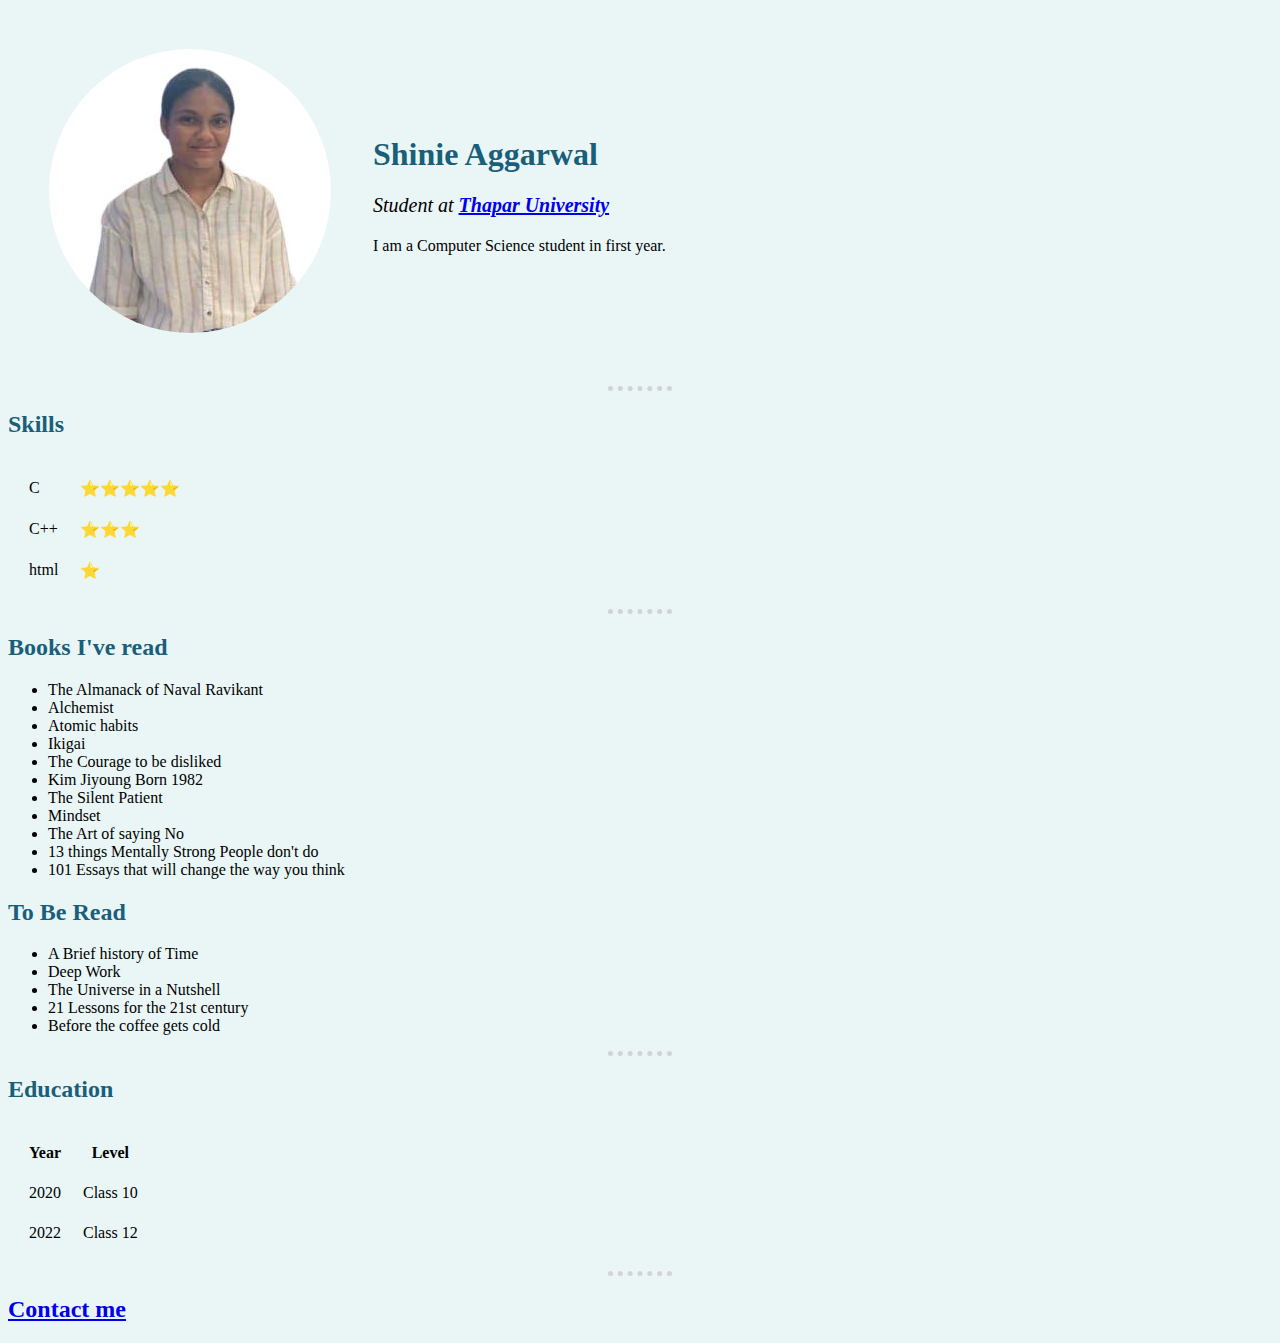
<file: index.html>
﻿<!DOCTYPE html>
<html>
<head>
    <title>Shinie's Site</title>
    <link rel="stylesheet" href="css/styles.css" />
</head>

<body>
    <table cellspacing="40">
        <tr>
            <td><img class="profile pic" src="shiniepic.jpg" alt="profilepic" /></td>
            <td>
                <h1>Shinie Aggarwal</h1>
                <p style="font-size:20px;"><em>Student at <strong><a href="https://www.thapar.edu/">Thapar University</a></strong></em></p>
                <p>I am a Computer Science student in first year.</p>
            </td>
        </tr>
    </table>
    <hr />

    <h2>Skills</h2>


    <table cellspacing="20">

        <tr>
            <td>C</td>
            <td>⭐⭐⭐⭐⭐</td>
        </tr>
        <tr>
            <td>C++</td>
            <td>⭐⭐⭐</td>
        </tr>
        <tr>
            <td>html</td>
            <td>⭐</td>
        </tr>
    </table>
    <hr />
    <h2>Books I've read</h2>
    <ul>
        <li>The Almanack of Naval Ravikant</li>
        <li>Alchemist</li>
        <li>Atomic habits</li>
        <li>Ikigai</li>
        <li>The Courage to be disliked</li>
        <li>Kim Jiyoung Born 1982</li>
        <li>The Silent Patient</li>
        <li>Mindset</li>
        <li>The Art of saying No</li>
        <li>13 things Mentally Strong People don't do</li>
        <li>101 Essays that will change the way you think</li>
    </ul>
    <h2>To Be Read</h2>
    <ul>
        <li>A Brief history of Time</li>
        <li>Deep Work</li>
        <li>The Universe in a Nutshell</li>
        <li>21 Lessons for the 21st century</li>
        <li>Before the coffee gets cold</li>
    </ul>
    <hr />
    <h2>Education</h2>
    <table cellspacing="20">
        <thead>
            <tr>
                <th>Year</th>
                <th>Level</th>
            </tr>
        </thead>
        <tr>
            <td>2020</td>
            <td>Class 10</td>
        </tr>
        <tr>
            <td>2022</td>
            <td>Class 12</td>
        </tr>
    </table>
    <hr />
    <h2><a href="contact.html">Contact me</a></h2>
    <!--<img class="gif" src="pikachu.gif" alt="gif" />-->

</body>
</html>
</file>
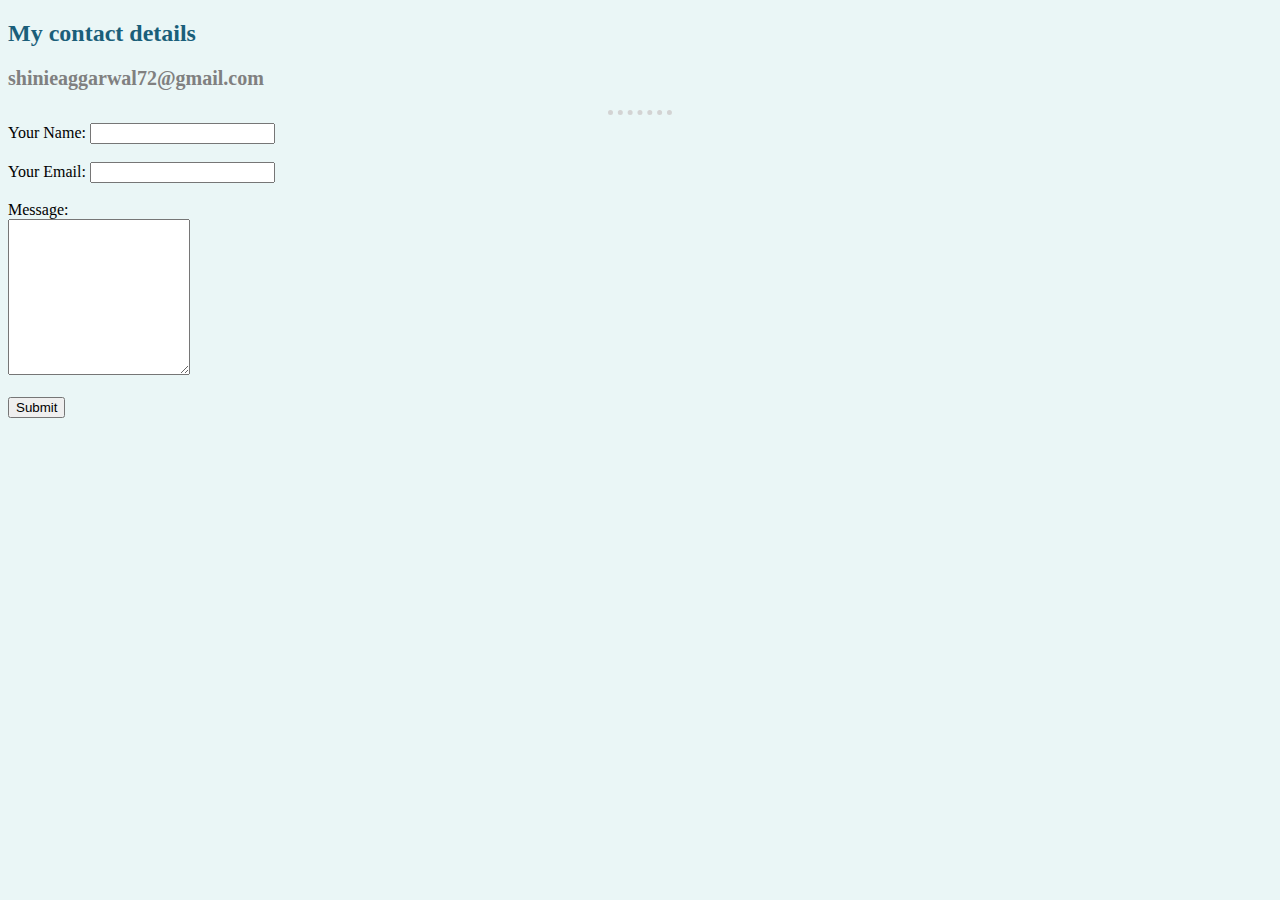
<file: contact.html>
<!DOCTYPE html>
<html>
<head>
    <title>contact</title>
    <link rel="stylesheet" href="css/styles.css" />
</head>
<body>
    <h2>My contact details</h2>
    <h3 id="mail">shinieaggarwal72@gmail.com</h3>
    
    <hr />
    <form action="mailto:shinieaggarwal72@gmail.com" method="post" enctype="text/plain">

        <label>Your Name:</label>
        <input type="text" name="Yourname" value="" />
        <br /><br />
        <label>Your Email:</label>
        <input type="email" name="Youremail" value="" /><br /><br />
        <!-- <label>Password:</label>
        <input type="password" name="Password" value="" /><br /><br />
        <label>Do you want to sign up for the email newsletter?</label>
        <input type="checkbox" name="" value="" /><br /><br />-->
        <label>Message:</label><br />
        <textarea name="Message" rows="10" cols="20"></textarea><br /><br />
        <input type="submit" name="" />

    </form>
</body>
</html>
</file>
<file: css/styles.css>
/*--------------TAG SELECTORS---------------------*/
body {
    background-color: #EAF6F6;
}

hr {
    border-color: lightgray;
    border-style: dotted none none;
    border-width: 5px;
    width: 5%;
}
h1 {                   /*---:hover doesn't work----*/
    color: #1A5F7A;   /*#66BFBF*/
}
h2 {
    color: #1A5F7A;
}
img{
    background-color: #EAF6F6;    /*---doesn't work----*/
}

/*---------------CLASS SELECTORS--------------------*/
/*.profile{                        ----doesn't work----
    background-color: #EAF6F6;
    /*border-radius: 100%;
}*/
.pic{
    border-radius: 100%;
}

/*-----------------ID SELECTORS--------------------*/
#mail{
    font-size:20px;
    color: gray;
}
</file>
